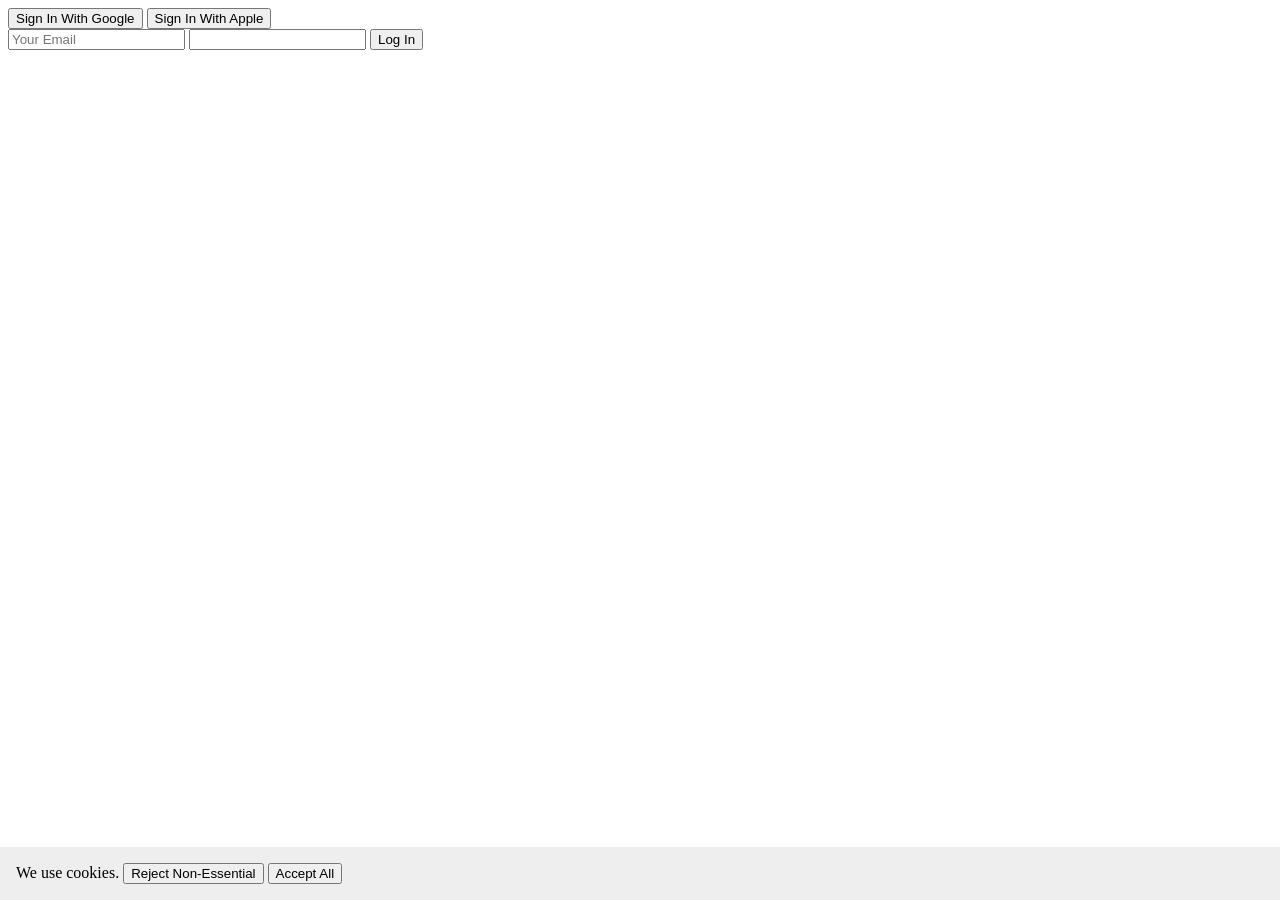
<file: backend/tests/fixtures/strava_login_mock.html>
<!DOCTYPE html>
<html lang="en">
<head>
  <title>Mock staged login</title>
  <style>
    .hidden { display: none; }
    #banner { position: fixed; inset: auto 0 0 0; background: #eee; padding: 1rem; z-index: 10; }
  </style>
</head>
<body>
  <!--
    Reproduces the shape of Strava's login rather than its markup: three stages,
    a consent overlay, a duplicated email field where the hidden one comes first,
    and a bot-trap input beside it.

    The traps are the point. A test that passes here proves the driver targets
    visible elements, leaves the honeypot alone, and finds the switch to password
    entry — the three things that would otherwise only surface against the real
    site with real credentials.
  -->
  <div id="banner">
    We use cookies.
    <button id="CybotCookiebotDialogBodyButtonDecline">Reject Non-Essential</button>
    <button id="CybotCookiebotDialogBodyLevelButtonLevelOptinAllowAll">Accept All</button>
  </div>

  <!-- Dropped on the re-render after the first rejection, as Strava's are. -->
  <div id="social">
    <button type="button">Sign In With Google</button>
    <button type="button">Sign In With Apple</button>
  </div>

  <div id="form-error" role="alert" class="hidden"></div>

  <!-- Stage 1: email only. The mobile copy is hidden and comes first. -->
  <form id="stage-email" onsubmit="return false">
    <input type="email" name="email" id="mobile-email" class="hidden" placeholder="Your Email">
    <input type="text" name="country" id="mobile-country" class="hidden" autocomplete="new-password">
    <input type="email" name="email" id="desktop-email" placeholder="Your Email">
    <input type="text" name="country" id="desktop-country" autocomplete="new-password">
    <button type="submit" id="desktop-login-button">Log In</button>
  </form>

  <!-- Stage 2: a one-time code is offered; password entry must be chosen. -->
  <div id="stage-choice" class="hidden">
    <p>We sent a one-time code to your email. Enter it below, or use your password.</p>
    <input type="text" id="otp-code" placeholder="Verification code">
    <!--
      Hidden mobile duplicate, FIRST in the DOM — this page ships one of these for
      every control, and it is why matching has to be visible-only: `.first`
      otherwise resolves to a copy nobody can see.
    -->
    <button type="button" id="mobile-switch-to-password" style="display:none">Use password instead</button>
    <button type="button" id="switch-to-password">Use password instead</button>
  </div>

  <!-- Stage 3: the password field, which only exists after that choice. -->
  <form id="stage-password" class="hidden" onsubmit="return false">
    <input type="password" name="password" id="desktop-password" placeholder="Password">
    <!-- Visually hidden, like a custom-styled checkbox, so check() cannot click it. -->
    <input type="checkbox" name="desktop_remember_me" id="desktop_remember_me" style="display:none">
    <button type="submit" id="password-login-button">Log In</button>
  </form>

  <div id="result" class="hidden"></div>

  <script>
    const show = (id, on) => document.getElementById(id).classList.toggle('hidden', !on);
    // Records what the driver actually did, for the test to assert against.
    window.__log = { bannerDismissed: false, emailSubmitted: null,
                     passwordSubmitted: null, rememberMe: null, emailAttempts: 0,
                     clickedHiddenSwitch: false, clickedVisibleSwitch: false };
    // How many submissions to reject before accepting. Tests override this.
    window.__failEmailAttempts = 2;
    // Delay before the one-time-code screen appears. Tests raise this.
    window.__choiceDelayMs = 0;

    for (const id of ['CybotCookiebotDialogBodyButtonDecline',
                      'CybotCookiebotDialogBodyLevelButtonLevelOptinAllowAll']) {
      document.getElementById(id).addEventListener('click', () => {
        window.__log.bannerDismissed = true;
        document.getElementById('banner').remove();
      });
    }

    // Strava rejects the first email submission with a generic error, re-renders
    // without the social buttons, and accepts the same address next time. The
    // retry in submit_email exists for exactly this, so the mock reproduces it.
    let emailAttempts = 0;
    document.getElementById('desktop-login-button').addEventListener('click', () => {
      emailAttempts++;
      window.__log.emailAttempts = emailAttempts;

      if (emailAttempts < window.__failEmailAttempts) {
        document.getElementById('social')?.remove();
        const err = document.getElementById('form-error');
        err.textContent = 'An unexpected error occurred. Please try again.';
        show('form-error', true);
        document.getElementById('desktop-email').value = '';
        return;
      }

      show('form-error', false);
      window.__log.emailSubmitted = document.getElementById('desktop-email').value;
      show('stage-email', false);
      // Mounted after a delay when asked, to mimic a client-rendered screen — the
      // case where a non-waiting visibility check reports the button missing.
      setTimeout(() => show('stage-choice', true), window.__choiceDelayMs || 0);
    });

    // Records a wrong click on the hidden copy, so a test can prove we avoided it.
    document.getElementById('mobile-switch-to-password').addEventListener('click', () => {
      window.__log.clickedHiddenSwitch = true;
    });

    document.getElementById('switch-to-password').addEventListener('click', () => {
      window.__log.clickedVisibleSwitch = true;
      show('stage-choice', false);
      show('stage-password', true);
    });

    document.getElementById('password-login-button').addEventListener('click', () => {
      window.__log.passwordSubmitted = document.getElementById('desktop-password').value;
      window.__log.rememberMe = document.getElementById('desktop_remember_me').checked;
      show('stage-password', false);
      const r = document.getElementById('result');
      r.textContent = 'Signed in';
      show('result', true);
    });
  </script>
</body>
</html>
</file>
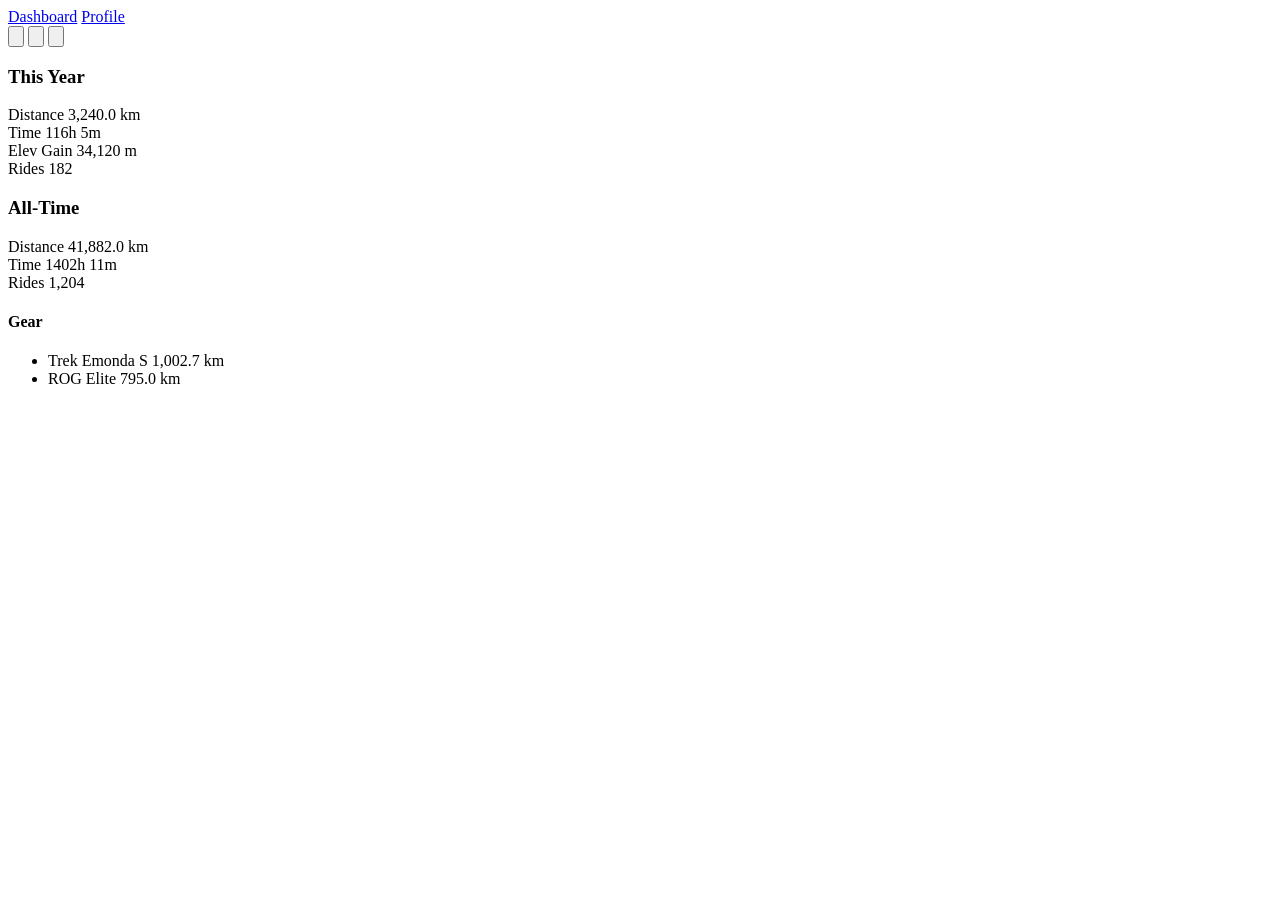
<file: backend/tests/fixtures/strava_profile_mock.html>
<!DOCTYPE html>
<html lang="en">
<head>
  <title>Mock Strava profile</title>
</head>
<body>
  <!--
    A stand-in for the parts of a Strava profile the scraper reads. This is NOT a
    copy of Strava's markup — it is deliberately different, using generated-looking
    class names and icon-only buttons, so that the extractors are exercised the way
    they are meant to work: by finding regions via visible text and controls via
    their identifying attributes, never via a hard-coded class name.

    If an extractor passes against this file it is not proof it works against
    Strava. It is proof it does not depend on markup details it should not.
  -->

  <nav class="c-x91">
    <a href="/dashboard">Dashboard</a>
    <a href="/athletes/10148337">Profile</a>
  </nav>

  <!-- Sport switcher: icons only, no text at all. -->
  <div class="c-a02" role="tablist">
    <button class="c-a03 is-active" role="tab" aria-label="Ride">
      <svg viewBox="0 0 24 24"><use xlink:href="#icon-bike-24"></use></svg>
    </button>
    <button class="c-a03" role="tab" aria-label="Run">
      <svg viewBox="0 0 24 24"><use xlink:href="#icon-shoe-24"></use></svg>
    </button>
    <button class="c-a03" role="tab" aria-label="Swim">
      <svg viewBox="0 0 24 24"><use xlink:href="#icon-swim-24"></use></svg>
    </button>
  </div>

  <section class="c-b17">
    <h3 class="c-b18">This Year</h3>
    <div class="c-b19">Distance <span data-mock="year-distance">3,240.0 km</span></div>
    <div class="c-b19">Time <span data-mock="year-time">116h 5m</span></div>
    <div class="c-b19">Elev Gain <span data-mock="year-elev">34,120 m</span></div>
    <div class="c-b19"><span data-mock="year-count-label">Rides</span> <span data-mock="year-count">182</span></div>
  </section>

  <section class="c-b27">
    <h3 class="c-b28">All-Time</h3>
    <div class="c-b29">Distance <span data-mock="all-distance">41,882.0 km</span></div>
    <div class="c-b29">Time <span data-mock="all-time">1402h 11m</span></div>
    <div class="c-b29"><span data-mock="all-count-label">Rides</span> <span data-mock="all-count">1,204</span></div>
  </section>

  <!-- Gear lives near the bottom of the real page; only bikes for this account. -->
  <aside class="c-c44">
    <h4 class="c-c45">Gear</h4>
    <ul class="c-c46">
      <li>Trek Emonda S 1,002.7 km</li>
      <li>ROG Elite 795.0 km</li>
    </ul>
  </aside>

  <script>
    // Switching sports rewrites the totals in place, as a client-rendered panel
    // would. The Swim button is deliberately inert, standing in for a control
    // that looks clickable but changes nothing.
    const TOTALS = {
      Ride: {
        year: ['3,240.0 km', '116h 5m', '34,120 m', 'Rides', '182'],
        all: ['41,882.0 km', '1402h 11m', 'Rides', '1,204'],
      },
      Run: {
        year: ['318.0 km', '27h 50m', '2,140 m', 'Runs', '41'],
        all: ['2,110.0 km', '194h 26m', 'Runs', '260'],
      },
    };

    const setMock = (name, value) => {
      const el = document.querySelector(`[data-mock="${name}"]`);
      if (el) el.textContent = value;
    };

    document.querySelectorAll('[role="tab"]').forEach((tab) => {
      tab.addEventListener('click', () => {
        const sport = tab.getAttribute('aria-label');
        const totals = TOTALS[sport];
        if (!totals) return; // Swim: inert on purpose.

        document.querySelectorAll('[role="tab"]').forEach((t) => t.classList.remove('is-active'));
        tab.classList.add('is-active');

        const [yd, yt, ye, yl, yc] = totals.year;
        setMock('year-distance', yd);
        setMock('year-time', yt);
        setMock('year-elev', ye);
        setMock('year-count-label', yl);
        setMock('year-count', yc);

        const [ad, at, al, ac] = totals.all;
        setMock('all-distance', ad);
        setMock('all-time', at);
        setMock('all-count-label', al);
        setMock('all-count', ac);
      });
    });
  </script>
</body>
</html>
</file>
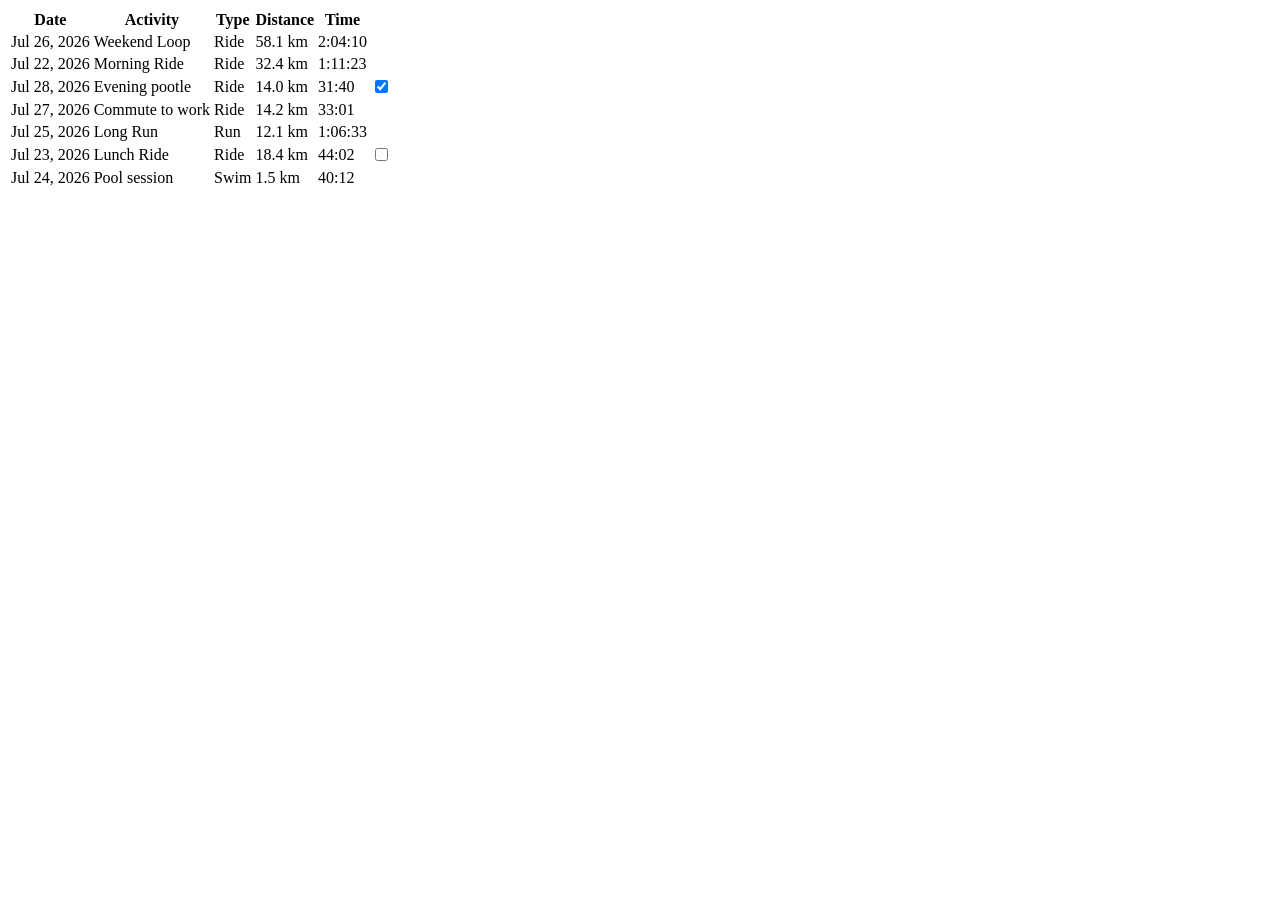
<file: backend/tests/fixtures/strava_training_mock.html>
<!DOCTYPE html>
<html lang="en">
<head>
  <title>Mock Strava training log</title>
</head>
<body>
  <!--
    A stand-in for the paginated activity list. As with the profile mock, the
    class names are deliberately meaningless: the extractor must find rows by
    structure and read them by their visible text.

    Row 3 carries an explicit commute badge whose *name* gives no hint, and row 4
    is a commute by name only with no badge. Between them they cover both commute
    detection paths. Row 6 is a swim, which must be ignored downstream.
  -->
  <table class="c-t01">
    <thead>
      <tr><th>Date</th><th>Activity</th><th>Type</th><th>Distance</th><th>Time</th></tr>
    </thead>
    <tbody>
      <tr class="c-t02">
        <td>Jul 26, 2026</td><td>Weekend Loop</td><td>Ride</td><td>58.1 km</td><td>2:04:10</td>
      </tr>
      <tr class="c-t02">
        <td>Jul 22, 2026</td><td>Morning Ride</td><td>Ride</td><td>32.4 km</td><td>1:11:23</td>
      </tr>
      <tr class="c-t02">
        <td>Jul 28, 2026</td><td>Evening pootle</td><td>Ride</td>
        <td>14.0 km</td><td>31:40</td>
        <!-- A genuinely checked control. An unchecked one, or the mere word
             "Commute" in the markup, must NOT count: the real page carries a
             hidden edit form with an unchecked commute checkbox on every row. -->
        <td><input type="checkbox" name="activity[tags][]" value="Commute" checked></td>
      </tr>
      <tr class="c-t02">
        <td>Jul 27, 2026</td><td>Commute to work</td><td>Ride</td><td>14.2 km</td><td>33:01</td>
      </tr>
      <tr class="c-t02">
        <td>Jul 25, 2026</td><td>Long Run</td><td>Run</td><td>12.1 km</td><td>1:06:33</td>
      </tr>
      <!-- An unchecked commute box, as every real row has. Must not be flagged. -->
      <tr class="c-t02">
        <td>Jul 23, 2026</td><td>Lunch Ride</td><td>Ride</td><td>18.4 km</td><td>44:02</td>
        <td><input type="checkbox" name="activity[tags][]" value="Commute"></td>
      </tr>
      <tr class="c-t02">
        <td>Jul 24, 2026</td><td>Pool session</td><td>Swim</td><td>1.5 km</td><td>40:12</td>
      </tr>
    </tbody>
  </table>
</body>
</html>
</file>
